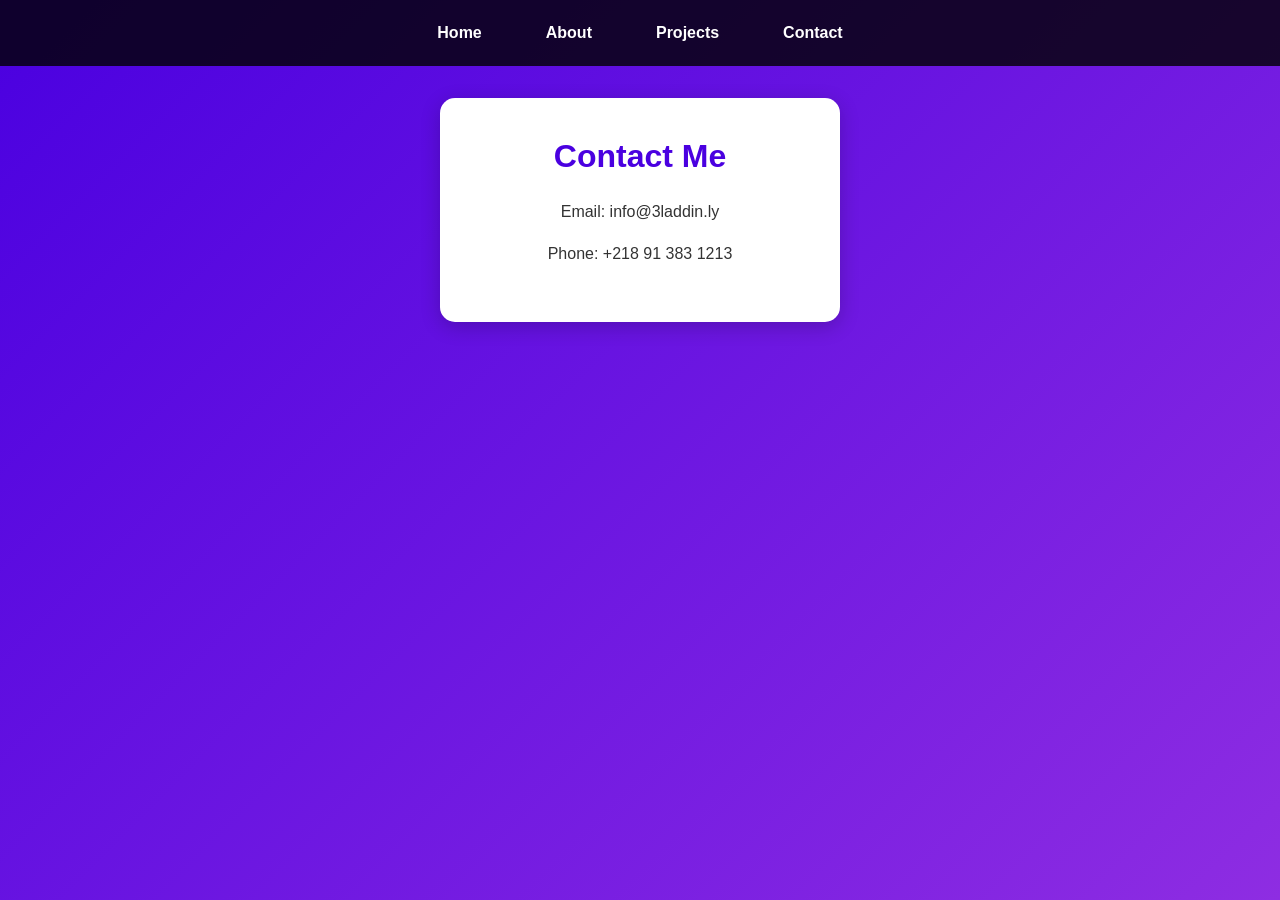
<file: contact.html>
<!DOCTYPE html>
<html>
<head>
  <title>Contact - Mr. Aladdin</title>
  <link rel="stylesheet" href="style.css">
</head>
<body>
  <nav class="navbar">
    <a href="index.html">Home</a>
    <a href="about.html">About</a>
    <a href="projects.html">Projects</a>
    <a href="contact.html">Contact</a>
  </nav>
  
  <div class="card">
    <h1>Contact Me</h1>

    <p>Email: info@3laddin.ly</p>
    <p>Phone: +218 91 383 1213</p>
  </div>
</body>
</html>
</file>
<file: style.css>
* {
  margin: 0;
  padding: 0;
  box-sizing: border-box;
}

body {
  font-family: Arial, sans-serif;
  background: linear-gradient(135deg, #4a00e0, #8e2de2);
  min-height: 100vh;
}

/* Navbar */
.navbar {
  background-color: rgba(0, 0, 0, 0.8);
  padding: 1rem;
  display: flex;
  justify-content: center;
  gap: 2rem;
  flex-wrap: wrap;
}

.navbar a {
  color: white;
  text-decoration: none;
  font-weight: bold;
  padding: 0.5rem 1rem;
  border-radius: 5px;
  transition: background-color 0.3s ease;
}

.navbar a:hover {
  background-color: #4a00e0;
}

/* Container for home page */
.container {
  display: flex;
  justify-content: center;
  align-items: center;
  height: calc(100vh - 80px);
  padding: 2rem;
}

.container h1 {
  color: white;
  font-size: 2.5rem;
  margin-bottom: 1rem;
  text-align: center;
}

.container p {
  color: white;
  font-size: 1.2rem;
  text-align: center;
}

/* Card */
.card {
  background: white;
  padding: 40px;
  border-radius: 15px;
  text-align: center;
  width: 90%;
  max-width: 400px;
  margin: 2rem auto;
  box-shadow: 0 5px 20px rgba(0, 0, 0, 0.2);
}

.card h1 {
  color: #4a00e0;
  margin-bottom: 1.5rem;
}

.card p {
  color: #333;
  margin: 1rem 0;
  line-height: 1.6;
}

.card ul {
  text-align: left;
  list-style-position: inside;
  margin: 1rem 0;
}

.card ul li {
  margin: 0.5rem 0;
  color: #333;
}

.card a {
  display: inline-block;
  margin-top: 1.5rem;
  text-decoration: none;
  color: #4a00e0;
  font-weight: bold;
  padding: 0.5rem 1rem;
  border: 2px solid #4a00e0;
  border-radius: 5px;
  transition: all 0.3s ease;
}

.card a:hover {
  background-color: #4a00e0;
  color: white;
}

/* Responsive */
@media (max-width: 768px) {
  .navbar {
    gap: 1rem;
  }

  .navbar a {
    padding: 0.5rem 0.75rem;
    font-size: 0.9rem;
  }

  .container h1 {
    font-size: 1.8rem;
  }

  .container p {
    font-size: 1rem;
  }

  .card {
    width: 95%;
    padding: 2rem;
  }
}
</file>
